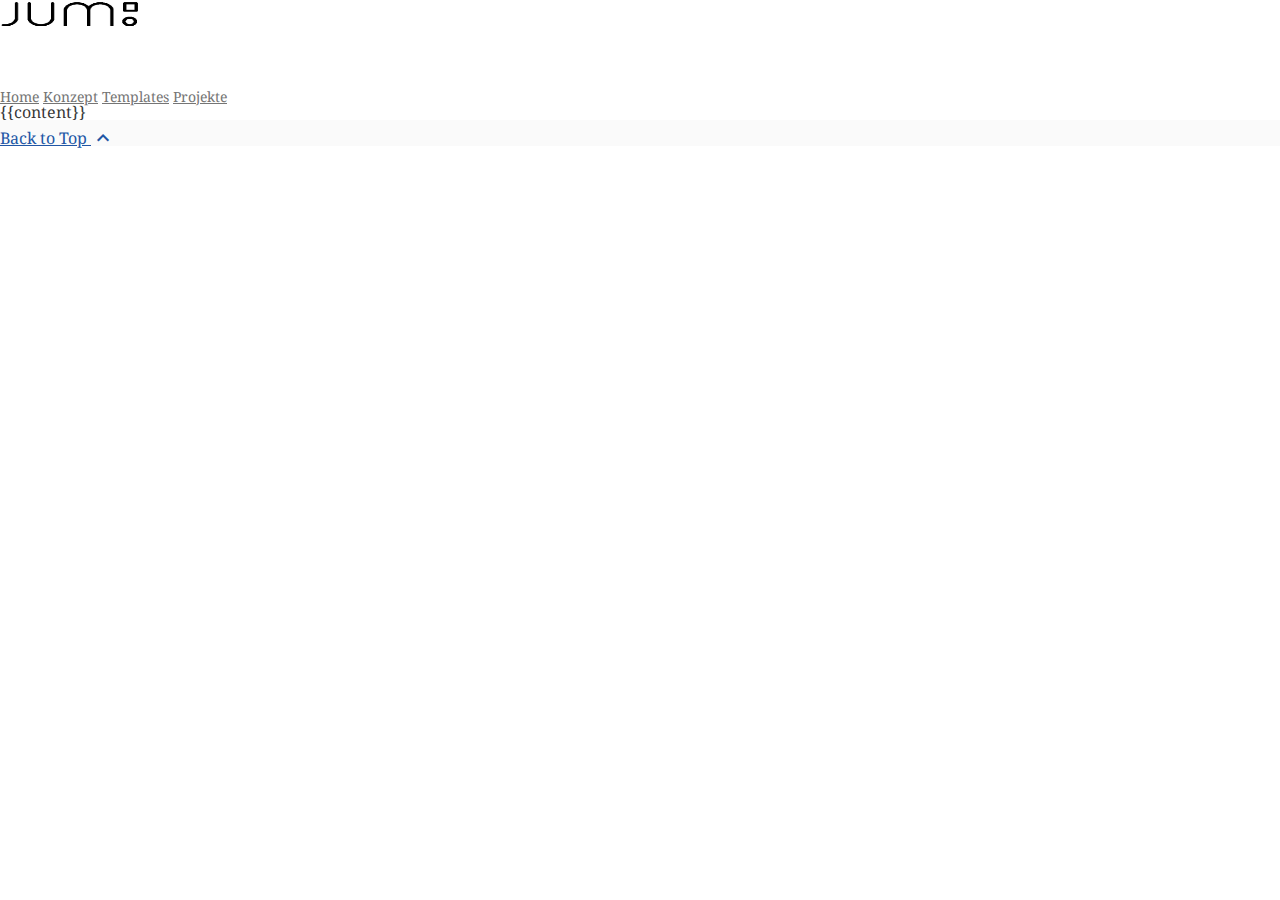
<file: static/article-template.html>
<!doctype html>
<!--
  Material Design Lite
  Copyright 2015 Google Inc. All rights reserved.

  Licensed under the Apache License, Version 2.0 (the "License");
  you may not use this file except in compliance with the License.
  You may obtain a copy of the License at

      https://www.apache.org/licenses/LICENSE-2.0

  Unless required by applicable law or agreed to in writing, software
  distributed under the License is distributed on an "AS IS" BASIS,
  WITHOUT WARRANTIES OR CONDITIONS OF ANY KIND, either express or implied.
  See the License for the specific language governing permissions and
  limitations under the License
-->

<html lang="en">

<head>
  <meta charset="utf-8">
  <meta http-equiv="X-UA-Compatible" content="IE=edge">
  <meta name="description" content="integrate your own home automation projects to existing solutions">
  <meta name="viewport" content="width=device-width, initial-scale=1.0, minimum-scale=1.0">
  <title>jum:</title>
  
  <link rel="stylesheet"
    href="https://fonts.googleapis.com/css?family=Open+Sans:300,300italic,400,400italic,600,600italic%7CNoto+Serif:400,400italic,700,700italic%7CDroid+Sans+Mono:400,700">
  <link rel="stylesheet" href="asciidoc.css" /> 

  <link rel="stylesheet"
    href="https://fonts.googleapis.com/css?family=Roboto:regular,bold,italic,thin,light,bolditalic,black,medium&amp;lang=en">
  <link rel="stylesheet" href="https://fonts.googleapis.com/icon?family=Material+Icons">
  <link rel="stylesheet" href="https://code.getmdl.io/1.3.0/material.min.css">
  <link rel="stylesheet" href="styles.css">
  <style>
    #view-source {
      position: fixed;
      display: block;
      right: 0;
      bottom: 0;
      margin-right: 40px;
      margin-bottom: 40px;
      z-index: 900;
    }
  </style>

  <link rel="shortcut icon" href="jum-ico.png" type="image/png" />
  <link rel="icon" href="jum-ico.png" type="image/png" />
  <script src="image-dialog.js"></script>

</head>

<body>
  <div class="mdl-layout mdl-js-layout mdl-layout--fixed-header">

    <div class="android-header mdl-layout__header mdl-layout__header--waterfall" background="#fcaa14">
      <div class="mdl-layout__header-row">
        <span class="android-title mdl-layout-title">
          <img class="android-logo-image" src="images/jum.png">
        </span>
        <!-- Add spacer, to align navigation to the right in desktop -->
        <div class="android-header-spacer mdl-layout-spacer"></div>
        <div class="android-navigation-container">
          <nav class="android-navigation mdl-navigation">
            <a class="mdl-navigation__link mdl-typography--text-uppercase" href="index.html#">Home</a>
            <a class="mdl-navigation__link mdl-typography--text-uppercase" href="index.html#concepts">Konzept</a>
            <a class="mdl-navigation__link mdl-typography--text-uppercase" href="index.html#templates">Templates</a>
            <a class="mdl-navigation__link mdl-typography--text-uppercase" href="index.html#projects">Projekte</a>
          </nav>
        </div>
        <span class="android-mobile-title mdl-layout-title">
          <img class="android-logo-image" src="images/jum-white.png">
        </span>
      </div>
    </div>

    <div class="android-drawer mdl-layout__drawer">
      <span class="mdl-layout-title">
        <img class="android-logo-image" src="images/jum-white.png">
      </span>
      <nav class="mdl-navigation">
        <a class="mdl-navigation__link" href="index.html#">Home</a>
        <a class="mdl-navigation__link" href="index.html#concepts">Konzept</a>
        <a class="mdl-navigation__link" href="index.html#templates">Templates</a>
        <a class="mdl-navigation__link" href="index.html#projects">Projekte</a>
      </nav>
    </div>
    <div class="android-content mdl-layout__content">
      <a name="top"></a>

      <div id="article-content">
        {{content}}
      </div>

      <footer class="android-footer mdl-mega-footer">
        <div class="mdl-mega-footer--top-section">
          <div class="mdl-mega-footer--right-section">
            <a class="mdl-typography--font-light" href="#top">
              Back to Top
              <i class="material-icons">expand_less</i>
            </a>
          </div>
        </div>

      </footer>
    </div>
  </div>
  <script src="https://code.getmdl.io/1.3.0/material.min.js"></script>
</body>

</html>
</file>
<file: static/asciidoc.css>
/*! Asciidoctor default stylesheet | MIT License | https://asciidoctor.org */
/* Uncomment the following line when using as a custom stylesheet */
/* @import "https://fonts.googleapis.com/css?family=Open+Sans:300,300italic,400,400italic,600,600italic%7CNoto+Serif:400,400italic,700,700italic%7CDroid+Sans+Mono:400,700"; */
html{font-family:sans-serif;-webkit-text-size-adjust:100%}
a{background:none}
a:focus{outline:thin dotted}
a:active,a:hover{outline:0}
h1{font-size:2em;margin:.67em 0}
b,strong{font-weight:bold}
abbr{font-size:.9em}
abbr[title]{cursor:help;border-bottom:1px dotted #dddddf;text-decoration:none}
dfn{font-style:italic}
hr{height:0}
mark{background:#ff0;color:#000}
code,kbd,pre,samp{font-family:monospace;font-size:1em}
pre{white-space:pre-wrap}
q{quotes:"\201C" "\201D" "\2018" "\2019"}
small{font-size:80%}
sub,sup{font-size:75%;line-height:0;position:relative;vertical-align:baseline}
sup{top:-.5em}
sub{bottom:-.25em}
img{border:0}
svg:not(:root){overflow:hidden}
figure{margin:0}
audio,video{display:inline-block}
audio:not([controls]){display:none;height:0}
fieldset{border:1px solid silver;margin:0 2px;padding:.35em .625em .75em}
legend{border:0;padding:0}
button,input,select,textarea{font-family:inherit;font-size:100%;margin:0}
button,input{line-height:normal}
button,select{text-transform:none}
button,html input[type=button],input[type=reset],input[type=submit]{-webkit-appearance:button;cursor:pointer}
button[disabled],html input[disabled]{cursor:default}
input[type=checkbox],input[type=radio]{padding:0}
button::-moz-focus-inner,input::-moz-focus-inner{border:0;padding:0}
textarea{overflow:auto;vertical-align:top}
table{border-collapse:collapse;border-spacing:0}
*,::before,::after{box-sizing:border-box}
html,body{font-size:100%}
body{background:#fff;color:rgba(0,0,0,.8);padding:0;margin:0;font-family:"Noto Serif","DejaVu Serif",serif;line-height:1;position:relative;cursor:auto;-moz-tab-size:4;-o-tab-size:4;tab-size:4;word-wrap:anywhere;-moz-osx-font-smoothing:grayscale;-webkit-font-smoothing:antialiased}
a:hover{cursor:pointer}
img,object,embed{max-width:100%;height:auto}
object,embed{height:100%}
img{-ms-interpolation-mode:bicubic}
.left{float:left!important}
.right{float:right!important}
.text-left{text-align:left!important}
.text-right{text-align:right!important}
.text-center{text-align:center!important}
.text-justify{text-align:justify!important}
.hide{display:none}
img,object,svg{display:inline-block;vertical-align:middle}
textarea{height:auto;min-height:50px}
select{width:100%}
.subheader,.admonitionblock td.content>.title,.audioblock>.title,.exampleblock>.title,.imageblock>.title,.listingblock>.title,.literalblock>.title,.stemblock>.title,.openblock>.title,.paragraph>.title,.quoteblock>.title,table.tableblock>.title,.verseblock>.title,.videoblock>.title,.dlist>.title,.olist>.title,.ulist>.title,.qlist>.title,.hdlist>.title{line-height:1.45;color:#7a2518;font-weight:400;margin-top:0;margin-bottom:.25em}
div,dl,dt,dd,ul,ol,li,h1,h2,h3,#toctitle,.sidebarblock>.content>.title,h4,h5,h6,pre,form,p,blockquote,th,td{margin:0;padding:0}
a{color:#2156a5;text-decoration:underline;line-height:inherit}
a:hover,a:focus{color:#1d4b8f}
a img{border:0}
p{line-height:1.6;margin-bottom:1.25em;text-rendering:optimizeLegibility}
p aside{font-size:.875em;line-height:1.35;font-style:italic}
h1,h2,h3,#toctitle,.sidebarblock>.content>.title,h4,h5,h6{font-family:"Open Sans","DejaVu Sans",sans-serif;font-weight:300;font-style:normal;color:#ba3925;text-rendering:optimizeLegibility;margin-top:1em;margin-bottom:.5em;line-height:1.0125em}
h1 small,h2 small,h3 small,#toctitle small,.sidebarblock>.content>.title small,h4 small,h5 small,h6 small{font-size:60%;color:#e99b8f;line-height:0}
h1{font-size:2.125em}
h2{font-size:1.6875em}
h3,#toctitle,.sidebarblock>.content>.title{font-size:1.375em}
h4,h5{font-size:1.125em}
h6{font-size:1em}
hr{border:solid #dddddf;border-width:1px 0 0;clear:both;margin:1.25em 0 1.1875em}
em,i{font-style:italic;line-height:inherit}
strong,b{font-weight:bold;line-height:inherit}
small{font-size:60%;line-height:inherit}
code{font-family:"Droid Sans Mono","DejaVu Sans Mono",monospace;font-weight:400;color:rgba(0,0,0,.9)}
ul,ol,dl{line-height:1.6;margin-bottom:1.25em;list-style-position:outside;font-family:inherit}
ul,ol{margin-left:1.5em}
ul li ul,ul li ol{margin-left:1.25em;margin-bottom:0}
ul.square li ul,ul.circle li ul,ul.disc li ul{list-style:inherit}
ul.square{list-style-type:square}
ul.circle{list-style-type:circle}
ul.disc{list-style-type:disc}
ol li ul,ol li ol{margin-left:1.25em;margin-bottom:0}
dl dt{margin-bottom:.3125em;font-weight:bold}
dl dd{margin-bottom:1.25em}
blockquote{margin:0 0 1.25em;padding:.5625em 1.25em 0 1.1875em;border-left:1px solid #ddd}
blockquote,blockquote p{line-height:1.6;color:rgba(0,0,0,.85)}
@media screen and (min-width:768px){h1,h2,h3,#toctitle,.sidebarblock>.content>.title,h4,h5,h6{line-height:1.2}
h1{font-size:2.75em}
h2{font-size:2.3125em}
h3,#toctitle,.sidebarblock>.content>.title{font-size:1.6875em}
h4{font-size:1.4375em}}
table{background:#fff;margin-bottom:1.25em;border:1px solid #dedede;word-wrap:normal}
table thead,table tfoot{background:#f7f8f7}
table thead tr th,table thead tr td,table tfoot tr th,table tfoot tr td{padding:.5em .625em .625em;font-size:inherit;color:rgba(0,0,0,.8);text-align:left}
table tr th,table tr td{padding:.5625em .625em;font-size:inherit;color:rgba(0,0,0,.8)}
table tr.even,table tr.alt{background:#f8f8f7}
table thead tr th,table tfoot tr th,table tbody tr td,table tr td,table tfoot tr td{line-height:1.6}
h1,h2,h3,#toctitle,.sidebarblock>.content>.title,h4,h5,h6{line-height:1.2;word-spacing:-.05em}
h1 strong,h2 strong,h3 strong,#toctitle strong,.sidebarblock>.content>.title strong,h4 strong,h5 strong,h6 strong{font-weight:400}
.center{margin-left:auto;margin-right:auto}
.stretch{width:100%}
.clearfix::before,.clearfix::after,.float-group::before,.float-group::after{content:" ";display:table}
.clearfix::after,.float-group::after{clear:both}
:not(pre).nobreak{word-wrap:normal}
:not(pre).nowrap{white-space:nowrap}
:not(pre).pre-wrap{white-space:pre-wrap}
:not(pre):not([class^=L])>code{font-size:.9375em;font-style:normal!important;letter-spacing:0;padding:.1em .5ex;word-spacing:-.15em;background:#f7f7f8;border-radius:4px;line-height:1.45;text-rendering:optimizeSpeed}
pre{color:rgba(0,0,0,.9);font-family:"Droid Sans Mono","DejaVu Sans Mono",monospace;line-height:1.45;text-rendering:optimizeSpeed}
pre code,pre pre{color:inherit;font-size:inherit;line-height:inherit}
pre>code{display:block}
pre.nowrap,pre.nowrap pre{white-space:pre;word-wrap:normal}
em em{font-style:normal}
strong strong{font-weight:400}
.keyseq{color:rgba(51,51,51,.8)}
kbd{font-family:"Droid Sans Mono","DejaVu Sans Mono",monospace;display:inline-block;color:rgba(0,0,0,.8);font-size:.65em;line-height:1.45;background:#f7f7f7;border:1px solid #ccc;border-radius:3px;box-shadow:0 1px 0 rgba(0,0,0,.2),inset 0 0 0 .1em #fff;margin:0 .15em;padding:.2em .5em;vertical-align:middle;position:relative;top:-.1em;white-space:nowrap}
.keyseq kbd:first-child{margin-left:0}
.keyseq kbd:last-child{margin-right:0}
.menuseq,.menuref{color:#000}
.menuseq b:not(.caret),.menuref{font-weight:inherit}
.menuseq{word-spacing:-.02em}
.menuseq b.caret{font-size:1.25em;line-height:.8}
.menuseq i.caret{font-weight:bold;text-align:center;width:.45em}
b.button::before,b.button::after{position:relative;top:-1px;font-weight:400}
b.button::before{content:"[";padding:0 3px 0 2px}
b.button::after{content:"]";padding:0 2px 0 3px}
p a>code:hover{color:rgba(0,0,0,.9)}
#header,#content,#footnotes,#footer{width:100%;margin:0 auto;max-width:62.5em;*zoom:1;position:relative;padding-left:.9375em;padding-right:.9375em}
#header::before,#header::after,#content::before,#content::after,#footnotes::before,#footnotes::after,#footer::before,#footer::after{content:" ";display:table}
#header::after,#content::after,#footnotes::after,#footer::after{clear:both}
#content{margin-top:1.25em}
#content::before{content:none}
#header>h1:first-child{color:rgba(0,0,0,.85);margin-top:2.25rem;margin-bottom:0}
#header>h1:first-child+#toc{margin-top:8px;border-top:1px solid #dddddf}
#header>h1:only-child,body.toc2 #header>h1:nth-last-child(2){border-bottom:1px solid #dddddf;padding-bottom:8px}
#header .details{border-bottom:1px solid #dddddf;line-height:1.45;padding-top:.25em;padding-bottom:.25em;padding-left:.25em;color:rgba(0,0,0,.6);display:flex;flex-flow:row wrap}
#header .details span:first-child{margin-left:-.125em}
#header .details span.email a{color:rgba(0,0,0,.85)}
#header .details br{display:none}
#header .details br+span::before{content:"\00a0\2013\00a0"}
#header .details br+span.author::before{content:"\00a0\22c5\00a0";color:rgba(0,0,0,.85)}
#header .details br+span#revremark::before{content:"\00a0|\00a0"}
#header #revnumber{text-transform:capitalize}
#header #revnumber::after{content:"\00a0"}
#content>h1:first-child:not([class]){color:rgba(0,0,0,.85);border-bottom:1px solid #dddddf;padding-bottom:8px;margin-top:0;padding-top:1rem;margin-bottom:1.25rem}
#toc{border-bottom:1px solid #e7e7e9;padding-bottom:.5em}
#toc>ul{margin-left:.125em}
#toc ul.sectlevel0>li>a{font-style:italic}
#toc ul.sectlevel0 ul.sectlevel1{margin:.5em 0}
#toc ul{font-family:"Open Sans","DejaVu Sans",sans-serif;list-style-type:none}
#toc li{line-height:1.3334;margin-top:.3334em}
#toc a{text-decoration:none}
#toc a:active{text-decoration:underline}
#toctitle{color:#7a2518;font-size:1.2em}
@media screen and (min-width:768px){#toctitle{font-size:1.375em}
body.toc2{padding-left:15em;padding-right:0}
#toc.toc2{margin-top:0!important;background:#f8f8f7;position:fixed;width:15em;left:0;top:0;border-right:1px solid #e7e7e9;border-top-width:0!important;border-bottom-width:0!important;z-index:1000;padding:1.25em 1em;height:100%;overflow:auto}
#toc.toc2 #toctitle{margin-top:0;margin-bottom:.8rem;font-size:1.2em}
#toc.toc2>ul{font-size:.9em;margin-bottom:0}
#toc.toc2 ul ul{margin-left:0;padding-left:1em}
#toc.toc2 ul.sectlevel0 ul.sectlevel1{padding-left:0;margin-top:.5em;margin-bottom:.5em}
body.toc2.toc-right{padding-left:0;padding-right:15em}
body.toc2.toc-right #toc.toc2{border-right-width:0;border-left:1px solid #e7e7e9;left:auto;right:0}}
@media screen and (min-width:1280px){body.toc2{padding-left:20em;padding-right:0}
#toc.toc2{width:20em}
#toc.toc2 #toctitle{font-size:1.375em}
#toc.toc2>ul{font-size:.95em}
#toc.toc2 ul ul{padding-left:1.25em}
body.toc2.toc-right{padding-left:0;padding-right:20em}}
#content #toc{border:1px solid #e0e0dc;margin-bottom:1.25em;padding:1.25em;background:#f8f8f7;border-radius:4px}
#content #toc>:first-child{margin-top:0}
#content #toc>:last-child{margin-bottom:0}
#footer{max-width:none;background:rgba(0,0,0,.8);padding:1.25em}
#footer-text{color:hsla(0,0%,100%,.8);line-height:1.44}
#content{margin-bottom:.625em}
.sect1{padding-bottom:.625em}
@media screen and (min-width:768px){#content{margin-bottom:1.25em}
.sect1{padding-bottom:1.25em}}
.sect1:last-child{padding-bottom:0}
.sect1+.sect1{border-top:1px solid #e7e7e9}
#content h1>a.anchor,h2>a.anchor,h3>a.anchor,#toctitle>a.anchor,.sidebarblock>.content>.title>a.anchor,h4>a.anchor,h5>a.anchor,h6>a.anchor{position:absolute;z-index:1001;width:1.5ex;margin-left:-1.5ex;display:block;text-decoration:none!important;visibility:hidden;text-align:center;font-weight:400}
#content h1>a.anchor::before,h2>a.anchor::before,h3>a.anchor::before,#toctitle>a.anchor::before,.sidebarblock>.content>.title>a.anchor::before,h4>a.anchor::before,h5>a.anchor::before,h6>a.anchor::before{content:"\00A7";font-size:.85em;display:block;padding-top:.1em}
#content h1:hover>a.anchor,#content h1>a.anchor:hover,h2:hover>a.anchor,h2>a.anchor:hover,h3:hover>a.anchor,#toctitle:hover>a.anchor,.sidebarblock>.content>.title:hover>a.anchor,h3>a.anchor:hover,#toctitle>a.anchor:hover,.sidebarblock>.content>.title>a.anchor:hover,h4:hover>a.anchor,h4>a.anchor:hover,h5:hover>a.anchor,h5>a.anchor:hover,h6:hover>a.anchor,h6>a.anchor:hover{visibility:visible}
#content h1>a.link,h2>a.link,h3>a.link,#toctitle>a.link,.sidebarblock>.content>.title>a.link,h4>a.link,h5>a.link,h6>a.link{color:#ba3925;text-decoration:none}
#content h1>a.link:hover,h2>a.link:hover,h3>a.link:hover,#toctitle>a.link:hover,.sidebarblock>.content>.title>a.link:hover,h4>a.link:hover,h5>a.link:hover,h6>a.link:hover{color:#a53221}
details,.audioblock,.imageblock,.literalblock,.listingblock,.stemblock,.videoblock{margin-bottom:1.25em}
details{margin-left:1.25rem}
details>summary{cursor:pointer;display:block;position:relative;line-height:1.6;margin-bottom:.625rem;outline:none;-webkit-tap-highlight-color:transparent}
details>summary::-webkit-details-marker{display:none}
details>summary::before{content:"";border:solid transparent;border-left:solid;border-width:.3em 0 .3em .5em;position:absolute;top:.5em;left:-1.25rem;transform:translateX(15%)}
details[open]>summary::before{border:solid transparent;border-top:solid;border-width:.5em .3em 0;transform:translateY(15%)}
details>summary::after{content:"";width:1.25rem;height:1em;position:absolute;top:.3em;left:-1.25rem}
.admonitionblock td.content>.title,.audioblock>.title,.exampleblock>.title,.imageblock>.title,.listingblock>.title,.literalblock>.title,.stemblock>.title,.openblock>.title,.paragraph>.title,.quoteblock>.title,table.tableblock>.title,.verseblock>.title,.videoblock>.title,.dlist>.title,.olist>.title,.ulist>.title,.qlist>.title,.hdlist>.title{text-rendering:optimizeLegibility;text-align:left;font-family:"Noto Serif","DejaVu Serif",serif;font-size:1rem;font-style:italic}
table.tableblock.fit-content>caption.title{white-space:nowrap;width:0}
.paragraph.lead>p,#preamble>.sectionbody>[class=paragraph]:first-of-type p{font-size:1.21875em;line-height:1.6;color:rgba(0,0,0,.85)}
.admonitionblock>table{border-collapse:separate;border:0;background:none;width:100%}
.admonitionblock>table td.icon{text-align:center;width:80px}
.admonitionblock>table td.icon img{max-width:none}
.admonitionblock>table td.icon .title{font-weight:bold;font-family:"Open Sans","DejaVu Sans",sans-serif;text-transform:uppercase}
.admonitionblock>table td.content{padding-left:1.125em;padding-right:1.25em;border-left:1px solid #dddddf;color:rgba(0,0,0,.6);word-wrap:anywhere}
.admonitionblock>table td.content>:last-child>:last-child{margin-bottom:0}
.exampleblock>.content{border:1px solid #e6e6e6;margin-bottom:1.25em;padding:1.25em;background:#fff;border-radius:4px}
.exampleblock>.content>:first-child{margin-top:0}
.exampleblock>.content>:last-child{margin-bottom:0}
.sidebarblock{border:1px solid #dbdbd6;margin-bottom:1.25em;padding:1.25em;background:#f3f3f2;border-radius:4px}
.sidebarblock>:first-child{margin-top:0}
.sidebarblock>:last-child{margin-bottom:0}
.sidebarblock>.content>.title{color:#7a2518;margin-top:0;text-align:center}
.exampleblock>.content>:last-child>:last-child,.exampleblock>.content .olist>ol>li:last-child>:last-child,.exampleblock>.content .ulist>ul>li:last-child>:last-child,.exampleblock>.content .qlist>ol>li:last-child>:last-child,.sidebarblock>.content>:last-child>:last-child,.sidebarblock>.content .olist>ol>li:last-child>:last-child,.sidebarblock>.content .ulist>ul>li:last-child>:last-child,.sidebarblock>.content .qlist>ol>li:last-child>:last-child{margin-bottom:0}
.literalblock pre,.listingblock>.content>pre{border-radius:4px;overflow-x:auto;padding:1em;font-size:.8125em}
@media screen and (min-width:768px){.literalblock pre,.listingblock>.content>pre{font-size:.90625em}}
@media screen and (min-width:1280px){.literalblock pre,.listingblock>.content>pre{font-size:1em}}
.literalblock pre,.listingblock>.content>pre:not(.highlight),.listingblock>.content>pre[class=highlight],.listingblock>.content>pre[class^="highlight "]{background:#f7f7f8}
.literalblock.output pre{color:#f7f7f8;background:rgba(0,0,0,.9)}
.listingblock>.content{position:relative}
.listingblock code[data-lang]::before{display:none;content:attr(data-lang);position:absolute;font-size:.75em;top:.425rem;right:.5rem;line-height:1;text-transform:uppercase;color:inherit;opacity:.5}
.listingblock:hover code[data-lang]::before{display:block}
.listingblock.terminal pre .command::before{content:attr(data-prompt);padding-right:.5em;color:inherit;opacity:.5}
.listingblock.terminal pre .command:not([data-prompt])::before{content:"$"}
.listingblock pre.highlightjs{padding:0}
.listingblock pre.highlightjs>code{padding:1em;border-radius:4px}
.listingblock pre.prettyprint{border-width:0}
.prettyprint{background:#f7f7f8}
pre.prettyprint .linenums{line-height:1.45;margin-left:2em}
pre.prettyprint li{background:none;list-style-type:inherit;padding-left:0}
pre.prettyprint li code[data-lang]::before{opacity:1}
pre.prettyprint li:not(:first-child) code[data-lang]::before{display:none}
table.linenotable{border-collapse:separate;border:0;margin-bottom:0;background:none}
table.linenotable td[class]{color:inherit;vertical-align:top;padding:0;line-height:inherit;white-space:normal}
table.linenotable td.code{padding-left:.75em}
table.linenotable td.linenos,pre.pygments .linenos{border-right:1px solid;opacity:.35;padding-right:.5em;-webkit-user-select:none;-moz-user-select:none;-ms-user-select:none;user-select:none}
pre.pygments span.linenos{display:inline-block;margin-right:.75em}
.quoteblock{margin:0 1em 1.25em 1.5em;display:table}
.quoteblock:not(.excerpt)>.title{margin-left:-1.5em;margin-bottom:.75em}
.quoteblock blockquote,.quoteblock p{color:rgba(0,0,0,.85);font-size:1.15rem;line-height:1.75;word-spacing:.1em;letter-spacing:0;font-style:italic;text-align:justify}
.quoteblock blockquote{margin:0;padding:0;border:0}
.quoteblock blockquote::before{content:"\201c";float:left;font-size:2.75em;font-weight:bold;line-height:.6em;margin-left:-.6em;color:#7a2518;text-shadow:0 1px 2px rgba(0,0,0,.1)}
.quoteblock blockquote>.paragraph:last-child p{margin-bottom:0}
.quoteblock .attribution{margin-top:.75em;margin-right:.5ex;text-align:right}
.verseblock{margin:0 1em 1.25em}
.verseblock pre{font-family:"Open Sans","DejaVu Sans",sans-serif;font-size:1.15rem;color:rgba(0,0,0,.85);font-weight:300;text-rendering:optimizeLegibility}
.verseblock pre strong{font-weight:400}
.verseblock .attribution{margin-top:1.25rem;margin-left:.5ex}
.quoteblock .attribution,.verseblock .attribution{font-size:.9375em;line-height:1.45;font-style:italic}
.quoteblock .attribution br,.verseblock .attribution br{display:none}
.quoteblock .attribution cite,.verseblock .attribution cite{display:block;letter-spacing:-.025em;color:rgba(0,0,0,.6)}
.quoteblock.abstract blockquote::before,.quoteblock.excerpt blockquote::before,.quoteblock .quoteblock blockquote::before{display:none}
.quoteblock.abstract blockquote,.quoteblock.abstract p,.quoteblock.excerpt blockquote,.quoteblock.excerpt p,.quoteblock .quoteblock blockquote,.quoteblock .quoteblock p{line-height:1.6;word-spacing:0}
.quoteblock.abstract{margin:0 1em 1.25em;display:block}
.quoteblock.abstract>.title{margin:0 0 .375em;font-size:1.15em;text-align:center}
.quoteblock.excerpt>blockquote,.quoteblock .quoteblock{padding:0 0 .25em 1em;border-left:.25em solid #dddddf}
.quoteblock.excerpt,.quoteblock .quoteblock{margin-left:0}
.quoteblock.excerpt blockquote,.quoteblock.excerpt p,.quoteblock .quoteblock blockquote,.quoteblock .quoteblock p{color:inherit;font-size:1.0625rem}
.quoteblock.excerpt .attribution,.quoteblock .quoteblock .attribution{color:inherit;font-size:.85rem;text-align:left;margin-right:0}
p.tableblock:last-child{margin-bottom:0}
td.tableblock>.content{margin-bottom:1.25em;word-wrap:anywhere}
td.tableblock>.content>:last-child{margin-bottom:-1.25em}
table.tableblock,th.tableblock,td.tableblock{border:0 solid #dedede}
table.grid-all>*>tr>*{border-width:1px}
table.grid-cols>*>tr>*{border-width:0 1px}
table.grid-rows>*>tr>*{border-width:1px 0}
table.frame-all{border-width:1px}
table.frame-ends{border-width:1px 0}
table.frame-sides{border-width:0 1px}
table.frame-none>colgroup+*>:first-child>*,table.frame-sides>colgroup+*>:first-child>*{border-top-width:0}
table.frame-none>:last-child>:last-child>*,table.frame-sides>:last-child>:last-child>*{border-bottom-width:0}
table.frame-none>*>tr>:first-child,table.frame-ends>*>tr>:first-child{border-left-width:0}
table.frame-none>*>tr>:last-child,table.frame-ends>*>tr>:last-child{border-right-width:0}
table.stripes-all>*>tr,table.stripes-odd>*>tr:nth-of-type(odd),table.stripes-even>*>tr:nth-of-type(even),table.stripes-hover>*>tr:hover{background:#f8f8f7}
th.halign-left,td.halign-left{text-align:left}
th.halign-right,td.halign-right{text-align:right}
th.halign-center,td.halign-center{text-align:center}
th.valign-top,td.valign-top{vertical-align:top}
th.valign-bottom,td.valign-bottom{vertical-align:bottom}
th.valign-middle,td.valign-middle{vertical-align:middle}
table thead th,table tfoot th{font-weight:bold}
tbody tr th{background:#f7f8f7}
tbody tr th,tbody tr th p,tfoot tr th,tfoot tr th p{color:rgba(0,0,0,.8);font-weight:bold}
p.tableblock>code:only-child{background:none;padding:0}
p.tableblock{font-size:1em}
ol{margin-left:1.75em}
ul li ol{margin-left:1.5em}
dl dd{margin-left:1.125em}
dl dd:last-child,dl dd:last-child>:last-child{margin-bottom:0}
li p,ul dd,ol dd,.olist .olist,.ulist .ulist,.ulist .olist,.olist .ulist{margin-bottom:.625em}
ul.checklist,ul.none,ol.none,ul.no-bullet,ol.no-bullet,ol.unnumbered,ul.unstyled,ol.unstyled{list-style-type:none}
ul.no-bullet,ol.no-bullet,ol.unnumbered{margin-left:.625em}
ul.unstyled,ol.unstyled{margin-left:0}
li>p:empty:only-child::before{content:"";display:inline-block}
ul.checklist>li>p:first-child{margin-left:-1em}
ul.checklist>li>p:first-child>.fa-square-o:first-child,ul.checklist>li>p:first-child>.fa-check-square-o:first-child{width:1.25em;font-size:.8em;position:relative;bottom:.125em}
ul.checklist>li>p:first-child>input[type=checkbox]:first-child{margin-right:.25em}
ul.inline{display:flex;flex-flow:row wrap;list-style:none;margin:0 0 .625em -1.25em}
ul.inline>li{margin-left:1.25em}
.unstyled dl dt{font-weight:400;font-style:normal}
ol.arabic{list-style-type:decimal}
ol.decimal{list-style-type:decimal-leading-zero}
ol.loweralpha{list-style-type:lower-alpha}
ol.upperalpha{list-style-type:upper-alpha}
ol.lowerroman{list-style-type:lower-roman}
ol.upperroman{list-style-type:upper-roman}
ol.lowergreek{list-style-type:lower-greek}
.hdlist>table,.colist>table{border:0;background:none}
.hdlist>table>tbody>tr,.colist>table>tbody>tr{background:none}
td.hdlist1,td.hdlist2{vertical-align:top;padding:0 .625em}
td.hdlist1{font-weight:bold;padding-bottom:1.25em}
td.hdlist2{word-wrap:anywhere}
.literalblock+.colist,.listingblock+.colist{margin-top:-.5em}
.colist td:not([class]):first-child{padding:.4em .75em 0;line-height:1;vertical-align:top}
.colist td:not([class]):first-child img{max-width:none}
.colist td:not([class]):last-child{padding:.25em 0}
.thumb,.th{line-height:0;display:inline-block;border:4px solid #fff;box-shadow:0 0 0 1px #ddd}
.imageblock.left{margin:.25em .625em 1.25em 0}
.imageblock.right{margin:.25em 0 1.25em .625em}
.imageblock>.title{margin-bottom:0}
.imageblock.thumb,.imageblock.th{border-width:6px}
.imageblock.thumb>.title,.imageblock.th>.title{padding:0 .125em}
.image.left,.image.right{margin-top:.25em;margin-bottom:.25em;display:inline-block;line-height:0}
.image.left{margin-right:.625em}
.image.right{margin-left:.625em}
a.image{text-decoration:none;display:inline-block}
a.image object{pointer-events:none}
sup.footnote,sup.footnoteref{font-size:.875em;position:static;vertical-align:super}
sup.footnote a,sup.footnoteref a{text-decoration:none}
sup.footnote a:active,sup.footnoteref a:active{text-decoration:underline}
#footnotes{padding-top:.75em;padding-bottom:.75em;margin-bottom:.625em}
#footnotes hr{width:20%;min-width:6.25em;margin:-.25em 0 .75em;border-width:1px 0 0}
#footnotes .footnote{padding:0 .375em 0 .225em;line-height:1.3334;font-size:.875em;margin-left:1.2em;margin-bottom:.2em}
#footnotes .footnote a:first-of-type{font-weight:bold;text-decoration:none;margin-left:-1.05em}
#footnotes .footnote:last-of-type{margin-bottom:0}
#content #footnotes{margin-top:-.625em;margin-bottom:0;padding:.75em 0}
div.unbreakable{page-break-inside:avoid}
.big{font-size:larger}
.small{font-size:smaller}
.underline{text-decoration:underline}
.overline{text-decoration:overline}
.line-through{text-decoration:line-through}
.aqua{color:#00bfbf}
.aqua-background{background:#00fafa}
.black{color:#000}
.black-background{background:#000}
.blue{color:#0000bf}
.blue-background{background:#0000fa}
.fuchsia{color:#bf00bf}
.fuchsia-background{background:#fa00fa}
.gray{color:#606060}
.gray-background{background:#7d7d7d}
.green{color:#006000}
.green-background{background:#007d00}
.lime{color:#00bf00}
.lime-background{background:#00fa00}
.maroon{color:#600000}
.maroon-background{background:#7d0000}
.navy{color:#000060}
.navy-background{background:#00007d}
.olive{color:#606000}
.olive-background{background:#7d7d00}
.purple{color:#600060}
.purple-background{background:#7d007d}
.red{color:#bf0000}
.red-background{background:#fa0000}
.silver{color:#909090}
.silver-background{background:#bcbcbc}
.teal{color:#006060}
.teal-background{background:#007d7d}
.white{color:#bfbfbf}
.white-background{background:#fafafa}
.yellow{color:#bfbf00}
.yellow-background{background:#fafa00}
span.icon>.fa{cursor:default}
a span.icon>.fa{cursor:inherit}
.admonitionblock td.icon [class^="fa icon-"]{font-size:2.5em;text-shadow:1px 1px 2px rgba(0,0,0,.5);cursor:default}
.admonitionblock td.icon .icon-note::before{content:"\f05a";color:#19407c}
.admonitionblock td.icon .icon-tip::before{content:"\f0eb";text-shadow:1px 1px 2px rgba(155,155,0,.8);color:#111}
.admonitionblock td.icon .icon-warning::before{content:"\f071";color:#bf6900}
.admonitionblock td.icon .icon-caution::before{content:"\f06d";color:#bf3400}
.admonitionblock td.icon .icon-important::before{content:"\f06a";color:#bf0000}
.conum[data-value]{display:inline-block;color:#fff!important;background:rgba(0,0,0,.8);border-radius:50%;text-align:center;font-size:.75em;width:1.67em;height:1.67em;line-height:1.67em;font-family:"Open Sans","DejaVu Sans",sans-serif;font-style:normal;font-weight:bold}
.conum[data-value] *{color:#fff!important}
.conum[data-value]+b{display:none}
.conum[data-value]::after{content:attr(data-value)}
pre .conum[data-value]{position:relative;top:-.125em}
b.conum *{color:inherit!important}
.conum:not([data-value]):empty{display:none}
dt,th.tableblock,td.content,div.footnote{text-rendering:optimizeLegibility}
h1,h2,p,td.content,span.alt,summary{letter-spacing:-.01em}
p strong,td.content strong,div.footnote strong{letter-spacing:-.005em}
p,blockquote,dt,td.content,span.alt,summary{font-size:1.0625rem}
p{margin-bottom:1.25rem}
.sidebarblock p,.sidebarblock dt,.sidebarblock td.content,p.tableblock{font-size:1em}
.exampleblock>.content{background:#fffef7;border-color:#e0e0dc;box-shadow:0 1px 4px #e0e0dc}
.print-only{display:none!important}
@page{margin:1.25cm .75cm}
@media print{*{box-shadow:none!important;text-shadow:none!important}
html{font-size:80%}
a{color:inherit!important;text-decoration:underline!important}
a.bare,a[href^="#"],a[href^="mailto:"]{text-decoration:none!important}
a[href^="http:"]:not(.bare)::after,a[href^="https:"]:not(.bare)::after{content:"(" attr(href) ")";display:inline-block;font-size:.875em;padding-left:.25em}
abbr[title]{border-bottom:1px dotted}
abbr[title]::after{content:" (" attr(title) ")"}
pre,blockquote,tr,img,object,svg{page-break-inside:avoid}
thead{display:table-header-group}
svg{max-width:100%}
p,blockquote,dt,td.content{font-size:1em;orphans:3;widows:3}
h2,h3,#toctitle,.sidebarblock>.content>.title{page-break-after:avoid}
#header,#content,#footnotes,#footer{max-width:none}
#toc,.sidebarblock,.exampleblock>.content{background:none!important}
#toc{border-bottom:1px solid #dddddf!important;padding-bottom:0!important}
body.book #header{text-align:center}
body.book #header>h1:first-child{border:0!important;margin:2.5em 0 1em}
body.book #header .details{border:0!important;display:block;padding:0!important}
body.book #header .details span:first-child{margin-left:0!important}
body.book #header .details br{display:block}
body.book #header .details br+span::before{content:none!important}
body.book #toc{border:0!important;text-align:left!important;padding:0!important;margin:0!important}
body.book #toc,body.book #preamble,body.book h1.sect0,body.book .sect1>h2{page-break-before:always}
.listingblock code[data-lang]::before{display:block}
#footer{padding:0 .9375em}
.hide-on-print{display:none!important}
.print-only{display:block!important}
.hide-for-print{display:none!important}
.show-for-print{display:inherit!important}}
@media amzn-kf8,print{#header>h1:first-child{margin-top:1.25rem}
.sect1{padding:0!important}
.sect1+.sect1{border:0}
#footer{background:none}
#footer-text{color:rgba(0,0,0,.6);font-size:.9em}}
@media amzn-kf8{#header,#content,#footnotes,#footer{padding:0}}
</file>
<file: static/styles.css>
/**
 * Copyright 2015 Google Inc. All Rights Reserved.
 *
 * Licensed under the Apache License, Version 2.0 (the "License");
 * you may not use this file except in compliance with the License.
 * You may obtain a copy of the License at
 *
 *      http://www.apache.org/licenses/LICENSE-2.0
 *
 * Unless required by applicable law or agreed to in writing, software
 * distributed under the License is distributed on an "AS IS" BASIS,
 * WITHOUT WARRANTIES OR CONDITIONS OF ANY KIND, either express or implied.
 * See the License for the specific language governing permissions and
 * limitations under the License.
 */

body {
  margin: 0;
}

/* Disable ugly boxes around images in IE10 */
a img{
  border: 0px;
}

::-moz-selection {
  background-color: #6ab344;
  color: #fff;
}

::selection {
  background-color: #6ab344;
  color: #fff;
}

.android-search-box .mdl-textfield__input {
  color: rgba(0, 0, 0, 0.87);
}

.android-header .mdl-menu__container {
  z-index: 50;
  margin: 0 !important;
}


.mdl-textfield--expandable {
  width: auto;
}

.android-fab {
  position: absolute;
  right: 20%;
  bottom: -26px;
  z-index: 3;
  background: #fcaa14 !important;
  color: black !important;
}

.android-mobile-title {
  display: none !important;
}


.android-logo-image {
  height: 28px;
  width: 140px;
}


.android-header {
  overflow: visible;
  background-color: white;
}

  .android-header .material-icons {
    color: #767777 !important;
  }

  .android-header .mdl-layout__drawer-button {
    background: transparent;
    color: #767777;
  }

  .android-header .mdl-navigation__link {
    color: #757575;
    font-weight: 700;
    font-size: 14px;
  }

  .android-navigation-container {
    /* Simple hack to make the overflow happen to the left instead... */
    direction: rtl;
    -webkit-order: 1;
        -ms-flex-order: 1;
            order: 1;
    width: 500px;
    transition: opacity 0.2s cubic-bezier(0.4, 0, 0.2, 1),
        width 0.2s cubic-bezier(0.4, 0, 0.2, 1);
  }

  .android-navigation {
    /* ... and now make sure the content is actually LTR */
    direction: ltr;
    -webkit-justify-content: flex-end;
        -ms-flex-pack: end;
            justify-content: flex-end;
    width: 800px;
  }

  .android-search-box.is-focused + .android-navigation-container {
    opacity: 0;
    width: 100px;
  }


  .android-navigation .mdl-navigation__link {
    display: inline-block;
    height: 60px;
    line-height: 68px;
    background-color: transparent !important;
    border-bottom: 4px solid transparent;
  }

    .android-navigation .mdl-navigation__link:hover {
      border-bottom: 4px solid #8bc34a;
    }

  .android-search-box {
    -webkit-order: 2;
        -ms-flex-order: 2;
            order: 2;
    margin-left: 16px;
    margin-right: 16px;
  }

  .android-more-button {
    -webkit-order: 3;
        -ms-flex-order: 3;
            order: 3;
  }


.android-drawer {
  border-right: none;
}

  .android-drawer-separator {
    height: 1px;
    background-color: #dcdcdc;
    margin: 8px 0;
  }

  .android-drawer .mdl-navigation__link.mdl-navigation__link {
    font-size: 14px;
    color: #757575;
  }

  .android-drawer span.mdl-navigation__link.mdl-navigation__link {
    color: #fcbf4e;
  }

  .android-drawer .mdl-layout-title {
    position: relative;
    background: #fcbf4e;
    height: 160px;
  }

    .android-drawer .android-logo-image {
      position: absolute;
      bottom: 16px;
    }

.android-be-together-section {
  position: relative;
  height: 800px;
  width: auto;
  background-color: #fcbf4e;
  background: url('images/jum-slide.png') center 30% no-repeat;
  background-size: cover;
}

.logo-font {
  font-family: 'Roboto', 'Helvetica', 'Arial', sans-serif;
  line-height: 1;
  color: #767777;
  font-weight: 500;
}

.android-slogan {
  font-size: 60px;
  padding-top: 160px;
}

.android-sub-slogan {
  font-size: 21px;
  padding-top: 24px;
}

.android-create-character {
  font-size: 21px;
  padding-top: 400px;
}

  .android-create-character a {
    text-decoration: none;
    color: #767777;
    font-weight: 300;
  }

.android-screen-section {
  position: relative;
  padding-top: 60px;
  padding-bottom: 80px;
}

.android-screens {
  text-align: right;
  width: 100%;
  white-space: nowrap;
  overflow-x: auto;
}

.android-screen {
  text-align: center;
}

.android-screen .android-link {
  margin-top: 16px;
  display: block;
  z-index: 2;
}

.android-image-link {
  text-decoration: none;
}

.android-tv {
  display: inline-block;
  width: 160px;
  margin-right: 80px;
}

  .android-tv .android-screen-image {
    width: 100%;
    z-index: 1;
  }

.android-wear {
  display: inline-block;
  width: 160px;
  margin-right: 32px;
}

  .android-wear .android-screen-image {
    width: 100%;
    z-index: 1;
  }


.android-phone {
  display: inline-block;
  width: 160px;
  margin-right: 48px;
}

  .android-phone .android-screen-image {
    width: 100%;
    z-index: 1;
  }


.android-tablet {
  display: inline-block;
  width: 160px;
  margin-right: 64px;
}

  .android-tablet .android-screen-image {
    width: 100%;
    z-index: 1;
  }

  .android-tablet .android-link {
    display: block;
    z-index: 2;
  }

.android-auto {
  display: inline-block;
  width: 300px;
  overflow: hidden;
}

  .android-auto .android-screen-image {
    display: block;
    height: 300px;
    z-index: 1;
  }


.android-concept-section {
  position: relative;
  background: url('images/concept.jpg') center top no-repeat;
  background-size: cover;
  height: 800px;
}

.android-concept-band {
  position: absolute;
  bottom: 0;
  width: 100%;
  text-align: center;
  background-color: #37474f;
}

.android-concept-band-text {
  max-width: 800px;
  margin-left: 25%;
  padding: 24px;
  text-align: left;
  color: white;
}

  .android-concept-band-text p {
    padding-top: 8px;
  }

.android-link {
  text-decoration: none;
  color: #8bc34a !important;
}

  .android-link:hover {
    color: #7cb342 !important;
  }

  .android-link .material-icons {
    position: relative;
    top: -1px;
    vertical-align: middle;
  }

.android-alt-link {
  text-decoration: none;
  color: #64ffda !important;
  font-size: 16px;
}

  .android-alt-link:hover {
    color: #00bfa5 !important;
  }

  .android-alt-link .material-icons {
    position: relative;
    top: 6px;
  }

.android-customized-section {
  text-align: center;
}

.android-customized-section-text {
  max-width: 500px;
  margin-left: auto;
  margin-right: auto;
  padding: 80px 16px 0 16px;
}

  .android-customized-section-text p {
    padding-top: 16px;
  }

.android-customized-section-image {
  background: url('images/homeprojects.jpg') center center no-repeat;
  background-size: cover;
  height: 400px;
}

.android-concept-section-image {
  background: url('images/homeautomation.jpg') center center no-repeat;
  background-size: cover;
  height: 400px;
}

.android-more-section {
  padding: 80px 0;
  max-width: 1044px;
  margin-left: auto;
  margin-right: auto;
}

  .android-more-section .android-section-title {
    margin-left: 12px;
    padding-bottom: 24px;
  }

.android-card-container {
}

  .android-card-container .mdl-card__media {
    overflow: hidden;
    background: transparent;
  }

    .android-card-container .mdl-card__media img {
      width: 100%;
    }

  .android-card-container .mdl-card__title {
    background: transparent;
    height: auto;
  }

  .android-card-container .mdl-card__title-text {
    color: black;
    height: auto;
  }

  .android-card-container .mdl-card__supporting-text {
    height: auto;
    color: black;
    padding-bottom: 56px;
  }

  .android-card-container .mdl-card__actions {
    position: absolute;
    bottom: 0;
  }

  .android-card-container .mdl-card__actions a {
    border-top: none;
    font-size: 16px;
  }

.android-footer {
  background-color: #fafafa;
  position: relative;
}

  .android-footer a:hover {
    color: #8bc34a;
  }

  .android-footer .mdl-mega-footer--top-section::after {
    border-bottom: none;
  }

  .android-footer .mdl-mega-footer--middle-section::after {
    border-bottom: none;
  }

  .android-footer .mdl-mega-footer--bottom-section {
    position: relative;
  }

  .android-footer .mdl-mega-footer--bottom-section a {
    margin-right: 2em;
  }

  .android-footer .mdl-mega-footer--right-section a .material-icons {
    position: relative;
    top: 6px;
  }


.android-link-menu:hover {
  cursor: pointer;
}


/**** Mobile layout ****/
@media (max-width: 900px) {
  .android-navigation-container {
    display: none;
  }

  .android-title {
    display: none !important;
  }

  .android-mobile-title {
    display: block !important;
    position: absolute;
    left: calc(50% - 70px);
    top: 12px;
    transition: opacity 0.2s cubic-bezier(0.4, 0, 0.2, 1);
  }

  /* WebViews in iOS 9 break the "~" operator, and WebViews in OS X 10.10 break
     consecutive "+" operators in some cases. Therefore, we need to use both
     here to cover all the bases. */
  .android.android-search-box.is-focused ~ .android-mobile-title,
  .android-search-box.is-focused + .android-navigation-container + .android-mobile-title {
    opacity: 0;
  }

  .android-more-button {
    display: none;
  }

  .android-search-box.is-focused {
    width: calc(100% - 48px);
  }

  .android-search-box .mdl-textfield__expandable-holder {
    width: 100%;
  }

  .android-be-together-section {
    height: 350px;
  }

  .android-slogan {
    font-size: 26px;
    margin: 0 16px;
    padding-top: 24px;
  }

  .android-sub-slogan {
    font-size: 16px;
    margin: 0 16px;
    padding-top: 8px;
  }

  .android-create-character {
    padding-top: 200px;
    font-size: 16px;
  }

  .android-create-character img {
    height: 12px;
  }

  .android-fab {
    display: none;
  }

  .android-concept-band-text {
    margin-left: 0;
    padding: 16px;
  }

  .android-footer .mdl-mega-footer--bottom-section {
    display: none;
  }
}
</file>
